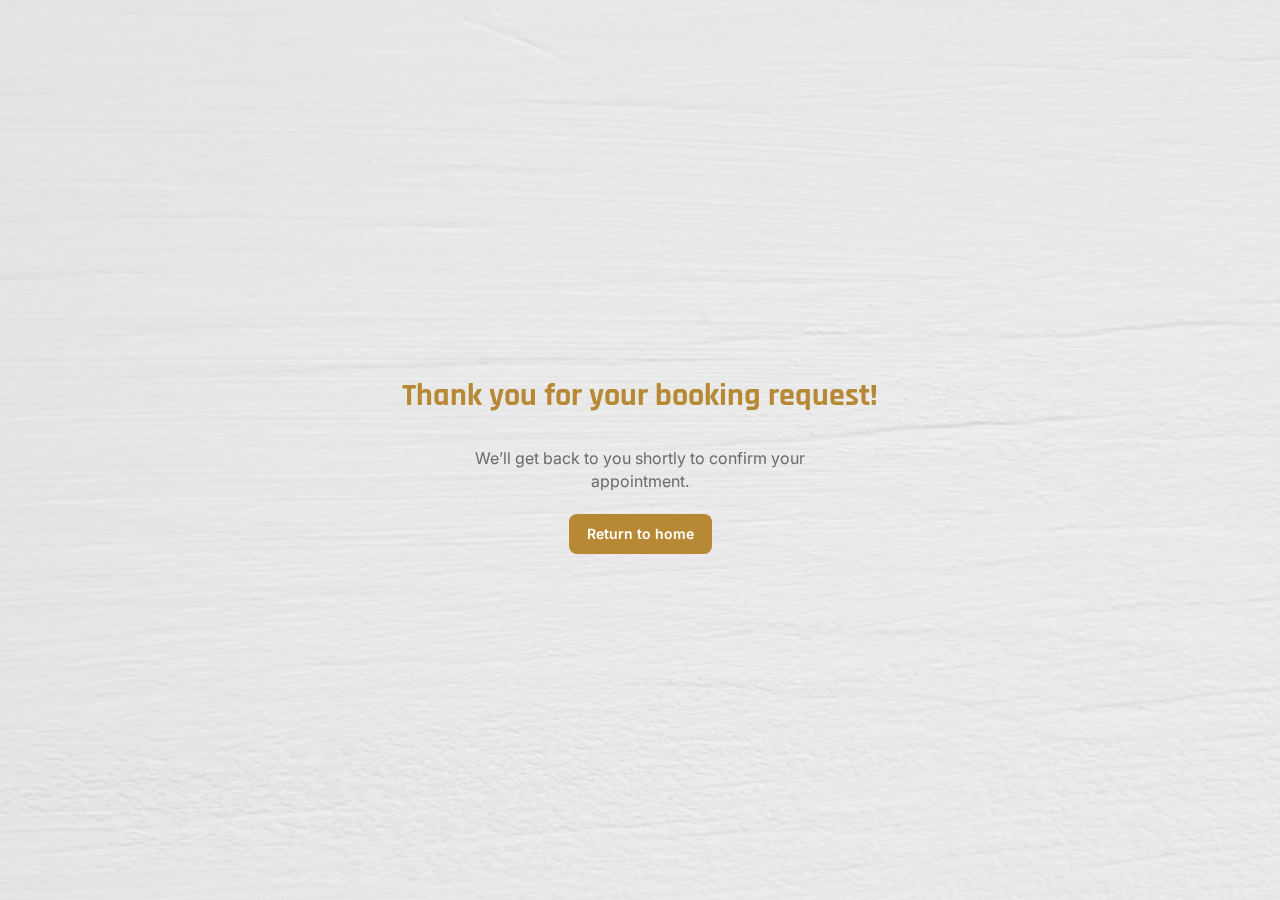
<file: thank-you.html>
<!doctype html>
<html lang="en">
<head>
  <meta charset="utf-8">
  <title>Thank You — Adam Morton Piano Tuning</title>
  <link rel="stylesheet" href="styles.css">
  <style>
    /* Full-screen flex container */
    body, html {
      height: 100%;
      margin: 0;
      font-family: 'Inter', sans-serif;
      color: #111213;
    }

    .thank-you-container {
      display: flex;
      flex-direction: column;
      justify-content: center;
      align-items: center;
      height: 100%;
      text-align: center;
      padding: 20px;
    }

    .thank-you-container h2 {
      font-family: 'Rajdhani', sans-serif;
      font-size: 2rem;
      color: #b88935;
      margin-bottom: 12px;
    }

    .thank-you-container p {
      font-size: 1rem;
      color: #6b6b6b;
      margin-bottom: 20px;
      max-width: 400px;
    }

    .thank-you-container .btn {
      background: #b88935;
      color: #fff;
      padding: 10px 18px;
      border-radius: 8px;
      font-weight: 600;
      text-decoration: none;
    }

    .thank-you-container .btn:hover {
      background: #a3732a;
    }
  </style>
</head>
<body>
  <div class="thank-you-container">
    <h2>Thank you for your booking request!</h2>
    <p>We’ll get back to you shortly to confirm your appointment.</p>
    <a class="btn" href="https://tuning.adammortonmusic.com">Return to home</a>
  </div>
</body>
</html>
</file>
<file: styles.css>
@import url('https://fonts.googleapis.com/css2?family=Rajdhani:wght@400;600;700&family=Inter:wght@300;400;600&display=swap');

/* ==========================================================
   VARIABLES
========================================================== */
:root {
	--primary-color: #b88935;
	--primary-dark: #a3732a;
	--text-color: #111213;
	--subtext-color: #6b6b6b;
	--card-shadow: rgba(17,18,19,0.06);

	--spacing-sm: 12px;
	--spacing-md: 18px;
	--spacing-lg: 28px;
	--spacing-xl: 30px;

	--container-bg-alpha: 0.5; /* 1 = opaque, 0 = transparent */
}

/* ==========================================================
   BASE STYLES
========================================================== */
* { box-sizing: border-box; }
body {
	font-family: 'Inter', sans-serif;
	color: var(--text-color);
	margin: 0;
	padding: 0;
	line-height: 1.45;
}
body::before {
	content: "";
	position: fixed;
	inset: 0;
	background: url('background.png') center/cover no-repeat;
	opacity: 0.9;
	z-index: -1;
}
a { text-decoration: none; color: inherit; }
ul { list-style: none; margin: 0; padding: 0; }

/* Container backgrounds */
.container,
.card,
.info-card,
.featured-card,
.booking-form {
	background-color: rgba(255, 255, 255, var(--container-bg-alpha));
}

/* ==========================================================
   LAYOUT
========================================================== */
.container { 
	max-width: 1100px; 
	margin: 0 auto; 
	padding: var(--spacing-lg); 
}

/* ==========================================================
   HEADER
========================================================== */
header {
  position: sticky;
  top: 28px;
  z-index: 1000;
  backdrop-filter: blur(4px);
  background: rgba(255, 255, 255, 0.5);
  padding: 10px 20px;
  display: flex;
  align-items: center;
  justify-content: space-between;
  border-radius: 12px;
  margin: 0 auto;
  width: 95%;
  box-shadow: 0 2px 6px rgba(0,0,0,0.1);
  overflow: hidden; /* Needed for pseudo-elements */
}

header::before {
  content: "";
  position: absolute;
  inset: 0;
  pointer-events: none;
  background-blend-mode: lighten;
  z-index: 2;
}

.brand { display: flex; align-items: center; gap: var(--spacing-sm); }

.logo-box {
	width: 80px;
	height: 80px;
	border: 2px solid var(--primary-color);
	border-radius: 8px;
	display: flex;
	align-items: center;
	justify-content: center;
	background: #fff;
	box-shadow:
		0 0 8px rgba(209,177,90,0.4),
		inset 0 0 8px rgba(209,177,90,0.3);
	animation: logo-glow 3s ease-in-out infinite alternate;
}
@keyframes logo-glow {
	from {
		box-shadow:
			0 0 6px rgba(209,177,90,0.3),
			inset 0 0 4px rgba(209,177,90,0.2);
	}
	to {
		box-shadow:
			0 0 16px rgba(209,177,90,0.8),
			inset 0 0 10px rgba(209,177,90,0.4);
	}
}

.site-name {
	font-family: 'Rajdhani', sans-serif;
	font-weight: 600;
	margin: 0;
	font-size: 18px;
}
.site-sub { margin: 0; color: var(--subtext-color); font-size: 13px; }
nav { display: flex; gap: var(--spacing-sm); align-items: center; }

/* ==========================================================
   HERO
========================================================== */
.hero {
	display: flex;
	justify-content: center;
	align-items: center;
	text-align: center;
	padding: 80px 20px;
	margin-top: var(--spacing-lg);
	position: relative;
	border-radius: 0; /* ensure image corners are square */
	overflow: visible;

	background: url("piano.jpg") bottom/cover no-repeat;
	color: #fff;
}

/* white overlay */
.hero::before {
	content: "";
	position: absolute;
	inset: 0;
	background: rgba(255, 255, 255, 0.85);
	z-index: 0;
	border-radius: 0; /* make sure overlay doesn’t clip image */
}

/* top + bottom glowing gold bars */
.hero::after {
	content: "";
	position: absolute;
	left: 0;
	width: 100%;
	height: 100%;
	border: 4px solid;
  border-image: linear-gradient(135deg, #b1975b, #d8c27d) 1;
  border-radius: 16px;
	z-index: 1;
	pointer-events: none;
	animation: glow-animation 3s ease-in-out infinite;
}

.hero-content {
	position: relative;
	z-index: 2; /* keeps text above overlay and lines */
	max-width: 700px;
}

.hero h2 {
	font-family: 'Rajdhani', sans-serif;
	font-size: 36px;
	font-weight: 700;
	margin-bottom: 16px;
	color: var(--primary-dark);
}

.hero p {
	font-size: 16px;
	color: var(--subtext-color);
	margin-bottom: 24px;
	line-height: 1.5;
}

/* optional glow animation */
@keyframes glow-animation {
	0%, 100% {
		opacity: 1;
	}
	50% {
		opacity: 0.6;
	}
}

/* ==========================================================
   BUTTONS
========================================================== */
.btn {
	display: inline-block;
	padding: 10px 16px;
	border-radius: 8px;
	font-weight: 600;
	font-size: 14px;
	text-align: center;
	transition: background 0.25s ease;
}
.btn:hover { background-color: var(--primary-dark); }

.btn-secondary {
	padding: 10px 14px;
	border-radius: 8px;
	border: 1px solid #eee;
	color: var(--subtext-color);
	transition: background 0.25s ease, color 0.25s ease;
}
.btn-secondary:hover { background-color: #f5f5f5; }

.hero .btn {
	background: linear-gradient(135deg, #b1975b, #d8c27d);
	color: #fff;
	padding: 12px 20px;
	animation: glow-animation 3s ease-in-out infinite;
}

.header .btn {
	background: linear-gradient(135deg, #b1975b, #d8c27d);
	color: #fff;
	padding: 6px 10px;
	animation: glow-animation 3s ease-in-out infinite;
}

/* ==========================================================
   INFO CARD
========================================================== */
.info-card {
	border-radius: 14px;
	box-shadow: 0 8px 30px var(--card-shadow);
	padding: var(--spacing-md);
}
.info-label { font-size: 13px; color: var(--subtext-color); }
.info-value { font-weight: 600; margin: 4px 0 10px 0; }
.contact-btns { display: flex; gap: 8px; margin-top: 12px; }

/* ==========================================================
   PACKAGES & CARDS
========================================================== */
.section { margin-top: var(--spacing-lg); }
.packages {
	display: grid;
	grid-template-columns: repeat(auto-fit, minmax(280px, 1fr));
	gap: 30px;
}

h2 {
	text-align: center;
}
.card {
	border: 1px solid #e2e2e2;
	border-radius: 16px;
	padding: var(--spacing-xl);
	box-shadow: 0 4px 20px rgba(0,0,0,0.05);
	transition: transform 0.25s ease, box-shadow 0.25s ease;
}
.card:hover {
	transform: translateY(-4px);
	box-shadow: 0 6px 30px rgba(0,0,0,0.1);
}
.card h3 {
	color: var(--primary-color);
	font-size: 1.6rem;
	font-weight: 600;
	margin-bottom: 10px;
}
.price { font-size: 1.4rem; font-weight: 700; margin-bottom: 1px; }
.subtitle { font-style: italic; font-size: 0.8rem; margin-bottom: 1px; color: #555; }
.features li { padding: 8px 0; border-bottom: 1px solid #eee; }
.features li:last-child { border-bottom: none; }

/* ==========================================================
   FEATURED CARD
========================================================== */
.featured-wrapper {
	display: flex;
	justify-content: center;
	align-items: center;
	padding: 4px;
	border-radius: 18px;
	margin-top: var(--spacing-lg);
}
.featured-card {
	position: relative;
	border: 4px solid var(--primary-color);
	border-radius: 16px;
	max-width: 850px;
	width: 100%;
	padding: 20px;
	box-shadow: 0 6px 30px rgba(177,151,91,0.25);
	text-align: center;
	z-index: 1;
	background-color: rgba(255,255,255,var(--container-bg-alpha));
}

.featured-card:hover {
	box-shadow: 0 0 40px rgba(184, 137, 53, 0.45); /* slightly stronger on hover */
}

.featured-card h3 {
  margin-top: 4px;     
  margin-bottom: 4px;  
  font-size: 36px;     
}
.featured-card .price {
  margin: 4px 0;
  font-size: 28px;
}
.featured-card .subtitle {
  margin: 4px 0 12px 0; 
}

@keyframes gold-glow {
	0%, 100% {
		box-shadow: 0 0 12px rgba(184, 137, 53, 0.3);
	}
	50% {
		box-shadow: 0 0 36px rgba(184, 137, 53, 0.75);
	}
}

.featured-card {
	animation: gold-glow 5s ease-in-out infinite;
}


/* ==========================================================
   BADGES
========================================================== */
.badge {
	display: inline-block;
	background-color: #b1975b;
	color: #fff;
	font-size: 0.85rem;
	font-weight: 600;
	padding: 6px 14px;
	border-radius: 20px;
	margin-bottom: 15px;
	letter-spacing: 0.5px;
	animation: glow-animation 3s ease-in-out infinite;
}

/* ==========================================================
   ABOUT / TESTIMONIALS
========================================================== */
.about-contact { margin-top: var(--spacing-lg); }
.about-text, .about-list li { color: var(--subtext-color); }
.about-text { margin-bottom: 10px; }
.about-list li { margin-top: 6px; }

.test-grid { display: grid; gap: 12px; margin-top: 12px; }
.testimonial {
	padding: 14px;
	background: white;
	border-radius: 12px;
	box-shadow: 0 8px 30px var(--card-shadow);
	font-size: 14px;
	color: var(--subtext-color);
}
.testimonial-author { margin-top: 8px; font-weight: 600; color: #222; }

.about-wrapper {
  display: flex;
  align-items: center;   /* Align photo and text at top */
  gap: 24px;                 /* Space between photo and text */
  flex-wrap: wrap;           /* Allows stacking on smaller screens */
}

.about-photo img {
  width: 250px;              /* Adjust size as needed */
  height: auto;
  border-radius: 12px;       /* Optional rounded corners */
  object-fit: cover;
  box-shadow: 0 4px 20px rgba(0,0,0,0.1);
	border: 4px solid var(--primary-color);

}

.about-texts {
  flex: 1;                   /* Text takes remaining space */
}

@media (max-width: 800px) {
  .about-wrapper {
    flex-direction: column;  /* Stack photo above text on small screens */
    align-items: center;
    text-align: left;
  }

  .about-photo img {
    width: 180px;
    margin-bottom: 0px;
  }
}


/* ==========================================================
   TWO COLUMN LAYOUT
========================================================== */
.two-col {
	display: grid;
	grid-template-columns: 1fr;
	gap: var(--spacing-md);
	margin-top: var(--spacing-md);
}
@media (min-width: 760px) {
	.two-col { grid-template-columns: 1fr 1fr; }
}

/* ==========================================================
   FOOTER
========================================================== */
footer {
	margin-top: 30px;
	padding-top: 18px;
	border-top: 1px solid rgba(0,0,0,0.06);
	display: flex;
	flex-wrap: wrap;
	justify-content: space-between;
	gap: 8px;
}
.footer-note,
.footer-contact {
	font-size: 13px;
	color: var(--subtext-color);
}
.footer-contact {
	display: flex;
	gap: 18px;
	align-items: center;
}

/* ==========================================================
   RESPONSIVE HEADER
========================================================== */
/* Small screens: hide text and nav, center logo + button */
@media (max-width: 500px) {
	.site-name,
	.site-sub,
	nav {
		display: none;
	}

	header {
		display: flex;
		justify-content: center;  /* Center the brand container itself */
		align-items: center;
		padding: 10px 20px;
	}

	.brand {
		display: flex;
		align-items: center;
		justify-content: center;  /* Center logo & button inside */
		gap: 12px;                /* Space between logo & button */
		margin: 0;                /* Remove extra margin */
		padding: 0;
		flex-wrap: nowrap;         /* Prevent wrapping */
	}

	.brand .btn {
		white-space: nowrap;       /* Prevent text from wrapping */
		padding: 6px 12px;
		font-size: 13px;
		margin: 0;
	}

	.logo-box {
		width: 60px;
		height: 60px;
		margin: 0;
	}
}


/* ==========================================================
   BOOKING FORM
========================================================== */
.booking-form {
	padding: 2rem;
	border-radius: 12px;
	box-shadow: 0 2px 10px rgba(0,0,0,0.05);
	max-width: 500px;
	margin: 0 auto;
	display: flex;
	flex-direction: column;
	gap: 1.2rem;
}
.booking-form fieldset {
	border: 2px solid #b1975b;
	border-radius: 12px;
	padding: 1rem;
	animation: glow-animation 3s ease-in-out infinite;
}
.booking-form label,
.booking-form legend {
	font-weight: 600;
	margin-bottom: 0.4rem;
	color: #333;
	font-family: 'Inter', sans-serif;
	font-size: 1rem;
}
.booking-form input,
.booking-form textarea {
	width: 100%;
	padding: 0.75rem 1rem;
	border: 1px solid #ddd;
	border-radius: 8px;
	font-family: 'Inter', sans-serif;
	font-size: 1rem;
	color: #333;
	background-color: #fafafa;
	transition: all 0.3s ease;
	resize: vertical;
}
.booking-form input:focus,
.booking-form textarea:focus {
	border-color: #b1975b;
	background-color: #fff;
	box-shadow: 0 0 6px rgba(177,151,91,0.4);
	outline: none;
}
.booking-form .btn {
	align-self: flex-start;
	background: linear-gradient(135deg, #b1975b, #d8c27d);
	color: #fff;
	padding: 0.8rem 1.6rem;
	border: none;
	border-radius: 8px;
	cursor: pointer;
}

/* ==========================================================
   RADIO GROUPS
========================================================== */
.radio-group {
	display: flex;
	flex-direction: column;
	align-items: flex-start;
	gap: 8px;
	margin-top: 0.4rem;
}
.radio-group label {
	display: flex !important;
	align-items: center;
	gap: 8px;
	font-family: 'Inter', sans-serif;
	font-size: 14px;
	color: var(--text-color);
	cursor: pointer;
	margin: 0;
	width: 100%;
}
.radio-group input[type="radio"] {
	width: 18px;
	height: 18px;
	margin: 0;
	padding: 0;
	flex-shrink: 0;
}
.radio-group label div {
	display: flex;
	flex-direction: column;
}
.option-subtitle {
	display: block;
	font-size: 0.85rem;
	color: var(--subtext-color);
	margin-top: 2px;
	font-style: italic;
}

/* ==========================================================
   FORM SECTION TITLES
========================================================== */
.form-section-title {
	font-family: 'Rajdhani', sans-serif;
	font-weight: 600;
	font-size: 1.1rem;
	color: var(--primary-color);
	text-transform: uppercase;
	letter-spacing: 1px;
	margin-top: 32px;
	margin-bottom: 12px;
	position: relative;
	display: inline-block;
}
.form-section-title::after {
	content: '';
	position: absolute;
	left: 0;
	bottom: -4px;
	width: 100%;
	height: 2px;
	background: linear-gradient(to right, var(--primary-color), rgba(209,177,90,0.2));
	border-radius: 1px;
}
.booking-form .form-section-title:first-of-type { margin-top: 0px; }

/* ==========================================================
   ANIMATIONS
========================================================== */
@keyframes glow-animation {
	0%, 100% { box-shadow: 0 0 6px rgba(209,177,90,0.4); }
	50% { box-shadow: 0 0 12px rgba(209,177,90,0.9); }
}
@keyframes text-gold-glow {
	0%, 100% {
		text-shadow:
			0 0 6px rgba(209,177,90,0.2),
			0 0 12px rgba(209,177,90,0.15),
			0 0 20px rgba(209,177,90,0.1);
	}
	50% {
		text-shadow:
			0 0 10px rgba(209,177,90,0.9),
			0 0 20px rgba(209,177,90,0.6),
			0 0 30px rgba(209,177,90,0.4);
	}
}

/* Auto-apply subtle gold text glow */
.hero h2,
.section-title,
.card h3,
.featured-card h3,
.featured-card price
.logo-box,
.booking-form legend {
	color: var(--primary-color);
	animation: text-gold-glow 6s ease-in-out infinite;
}

.cta-container {
	text-align: center;
	margin-top: 2rem;
}

.cta-button {
	background: linear-gradient(135deg, #b1975b, #d8c27d);
	color: #fff;
	padding: 12px 20px;
	animation: glow-animation 3s ease-in-out infinite;
	border-radius: 8px;
}

.cta-button:hover {
	background-color: var(--primary-dark);
	transform: translateY(-2px);
}
</file>
